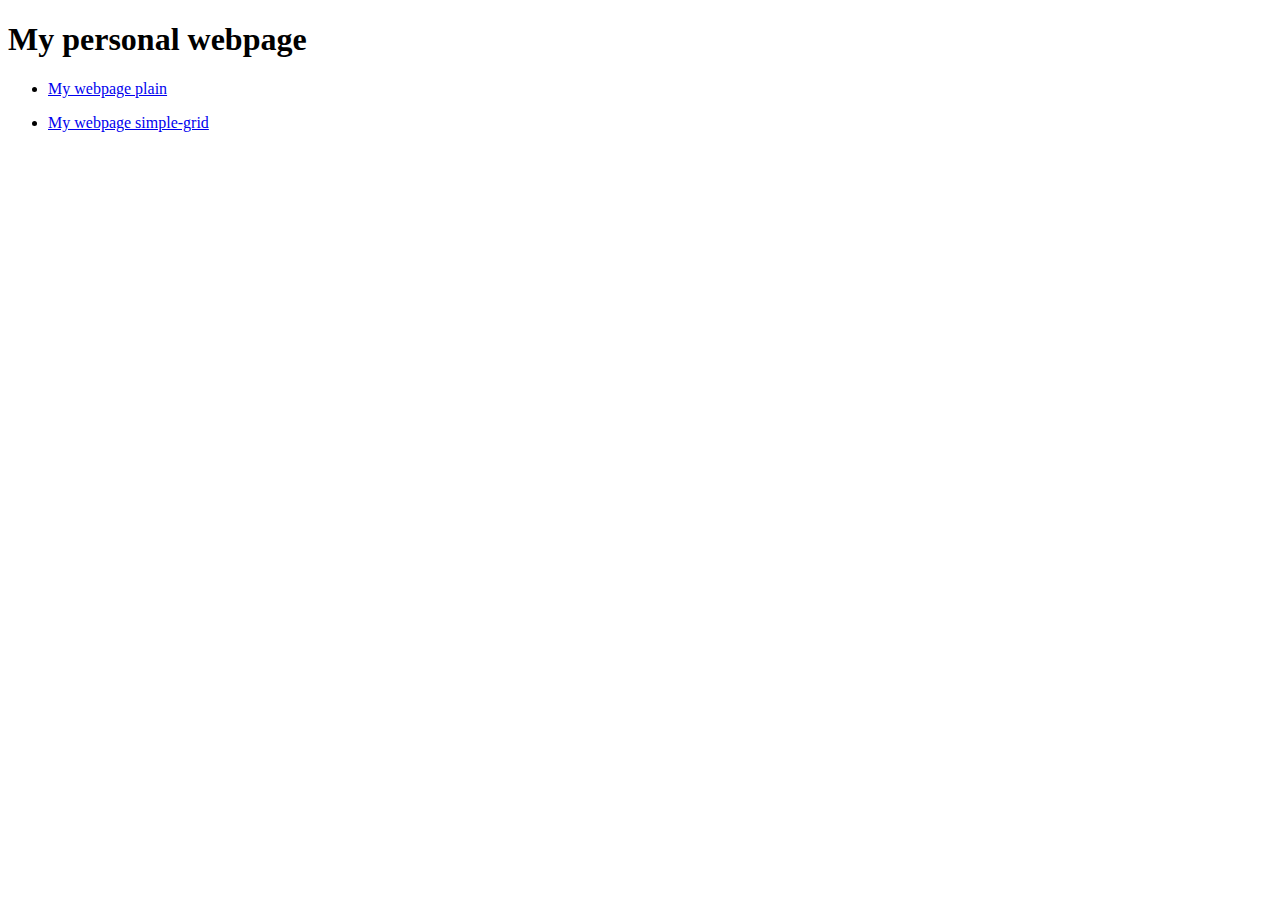
<file: index.html>
<!DOCTYPE html>
<html lang="en">
<head>
    <meta charset="UTF-8">
    <meta name="viewport" content="width=, initial-scale=1.0">
    <title>Document</title>
</head>
<body>
    <h1>My personal webpage</h1>
    <ul>
        <li>
            <p> <a href="my-webpage.html">My webpage plain</a></p>
        </li>
        <li>
            <p> <a href="my-webpage-grid.html">My webpage simple-grid</a></p>
        </li>
    </ul>

</body>
</html>
</file>
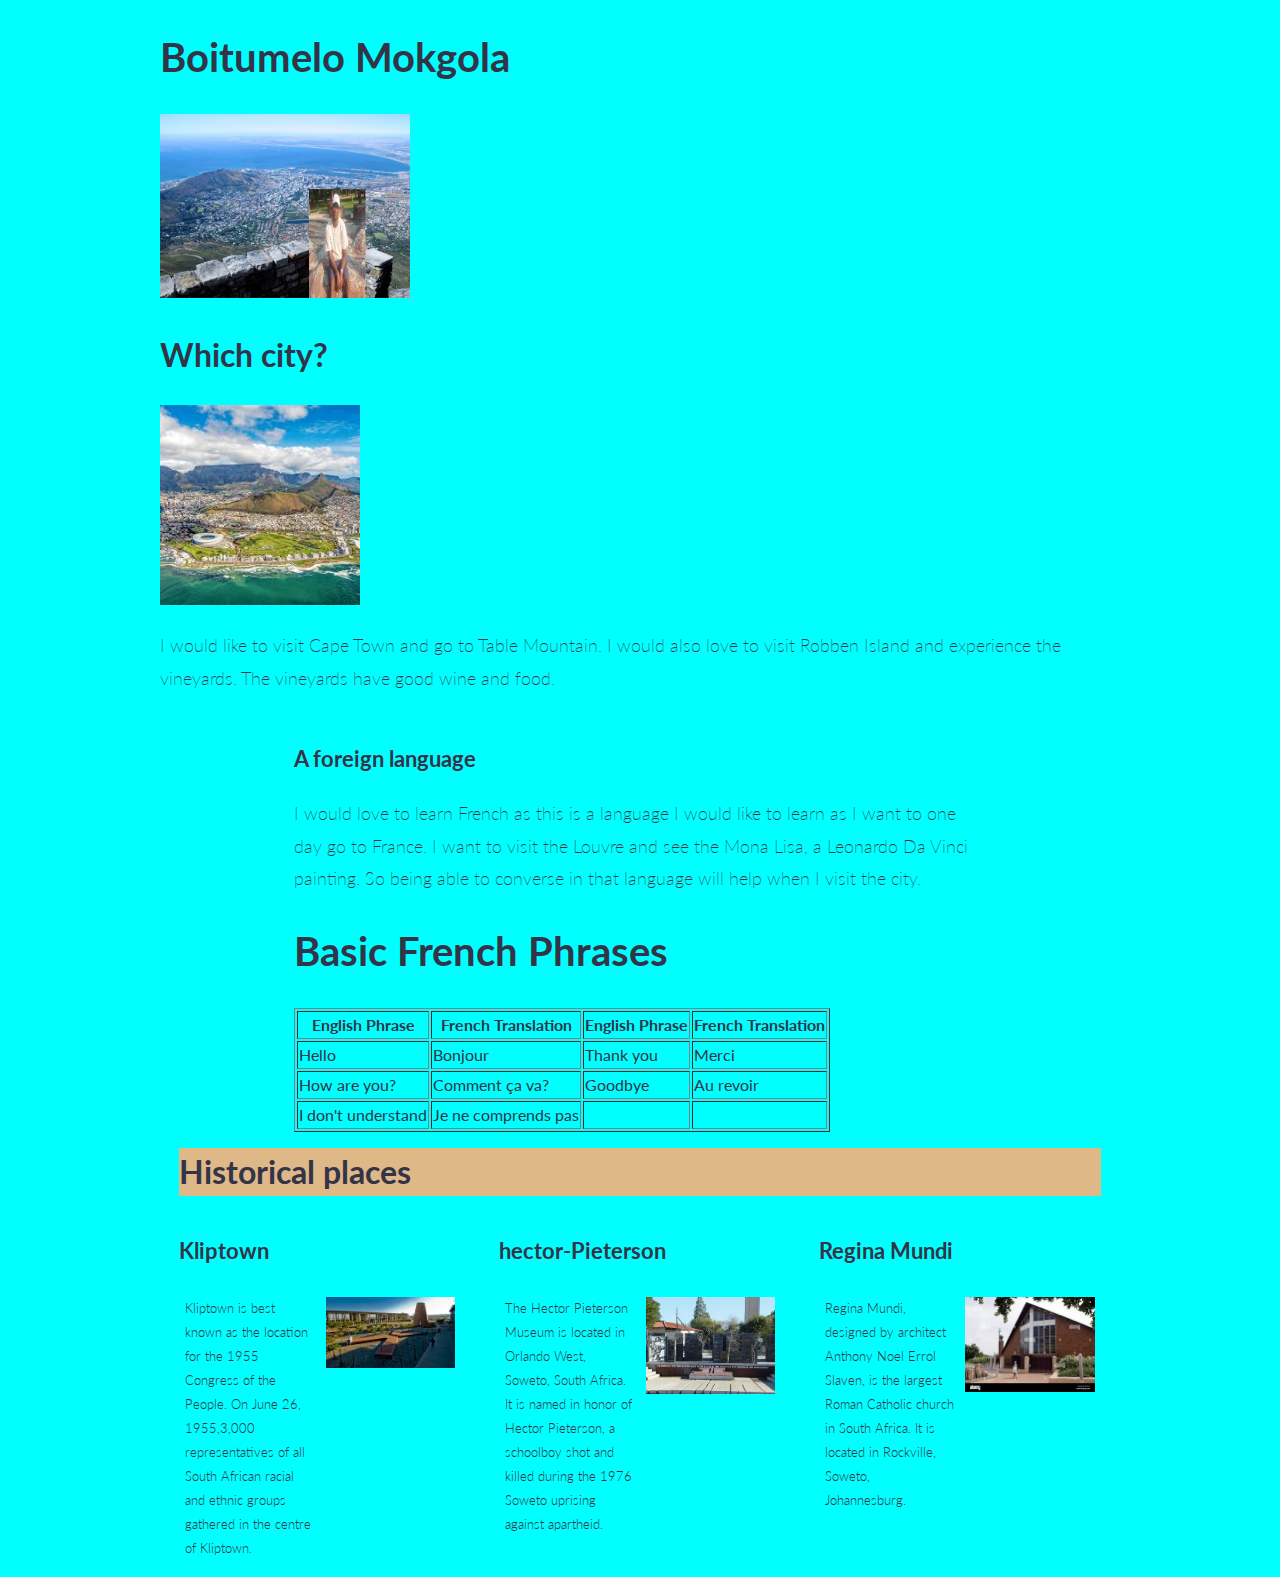
<file: my-webpage-grid.html>
<!DOCTYPE html>
<html lang="en">
<head>
    <meta charset="UTF-8">
    <meta name="viewport" content="width=device-width, initial-scale=1.0">
    <title>Basic Website</title>
    <link rel="stylesheet" href="simple-grid.css">
</head>
<body>
    <style>
        @media(max-width:960px){
            .mid-text{
                float: right ! important;
            }
        }
        body{
            background-color: aqua;
            font-family: Arial, "Helvetica Neue", Helvetica, sans-serif;
        }
    </style>
    <div>
        <div class="container">

        <div class="row"><h1>Boitumelo Mokgola</h1>
            <img src="Boitumelo Mokgola.png" width="250">
        </div>
        <h2>Which city?</h2> 
        <div class="row">
            <div>
                <img src="Cape Town.jpg" width="200">
            </div>
            <div>
                <p>I would like to visit Cape Town and go to Table Mountain. I would also love to visit Robben Island and experience the vineyards. The vineyards have good wine and food.</p>
            </div>
        </div>
        <div class="row">
        <div class="container">
        <div class="col-12">
            <h3>A foreign language</h3>
            <p>I would love to learn French as this is a language I would like to learn as I want to one day go to France. I want to visit the Louvre and see the Mona Lisa, a Leonardo Da Vinci painting. So being able to converse in that language will help when I visit the city.</p>
            <h1>Basic French Phrases</h1>
        
            <table border="1">
                <tr>
                    <th>English Phrase</th>
                    <th>French Translation</th>
                    <th>English Phrase</th>
                    <th>French Translation</th>
                </tr>
                <tr>
                    <td>Hello</td>
                    <td>Bonjour</td>
                    <td>Thank you</td>
                    <td>Merci</td>
                </tr>
                <tr>
                    <td>How are you?</td>
                    <td>Comment ça va?</td>
                    <td>Goodbye</td>
                    <td>Au revoir</td>
                </tr>
                <tr>
                    <td>I don't understand</td>
                    <td>Je ne comprends pas</td>
                    <td></td>
                    <td></td>
                </tr>
            </table>
        </div>
        </div>
                <div class="row">
                    <h2 class="col-12" style="background-color: burlywood;">Historical places</h2>
                    <div>
                        <div class="row">
        
                            <div class="col-4">
                                <h3>Kliptown</h3>
                                <div class="row">
                                    <p class="col-6-sm font-light" style="font-size: smaller;" style="text-align: justify;">Kliptown is best known as the location for the 1955 Congress of the People. On June 26, 1955,3,000 representatives of all South African racial and ethnic groups gathered in the centre of Kliptown.</p>
                                    <img class="col-6-sm" src="Kliptown.jpg">
                                </div>
                            </div>
        
                            <div class="col-4">
                                <h3>hector-Pieterson</h3>
                                <div class="row">
                            <p class="col-6-sm font-light mid-text" style="font-size: smaller;" style="text-align: justify;">The Hector Pieterson Museum is located in Orlando West, Soweto, South Africa. It is named in honor of Hector Pieterson, a schoolboy shot and killed during the 1976 Soweto uprising against apartheid.</p>
                                    <img class="col-6-sm" src="hector-pieterson-museum-3 (1).jpg">
                                </div>
                            </div>
        
                            <div class="col-4">
                                <h3>Regina Mundi</h3>
                                <div class="row">
                                    <p class="col-6-sm font-light" style="font-size: smaller;" style="text-align: justify;">Regina Mundi, designed by architect Anthony Noel Errol Slaven, is the largest Roman Catholic church in South Africa. It is located in Rockville, Soweto, Johannesburg.</p>
                                    <img class="col-6-sm" src="Regina.jpg"">
                                </div>
                            </div>
                        </div>
        
                    </div>
</body>
</html>
</file>
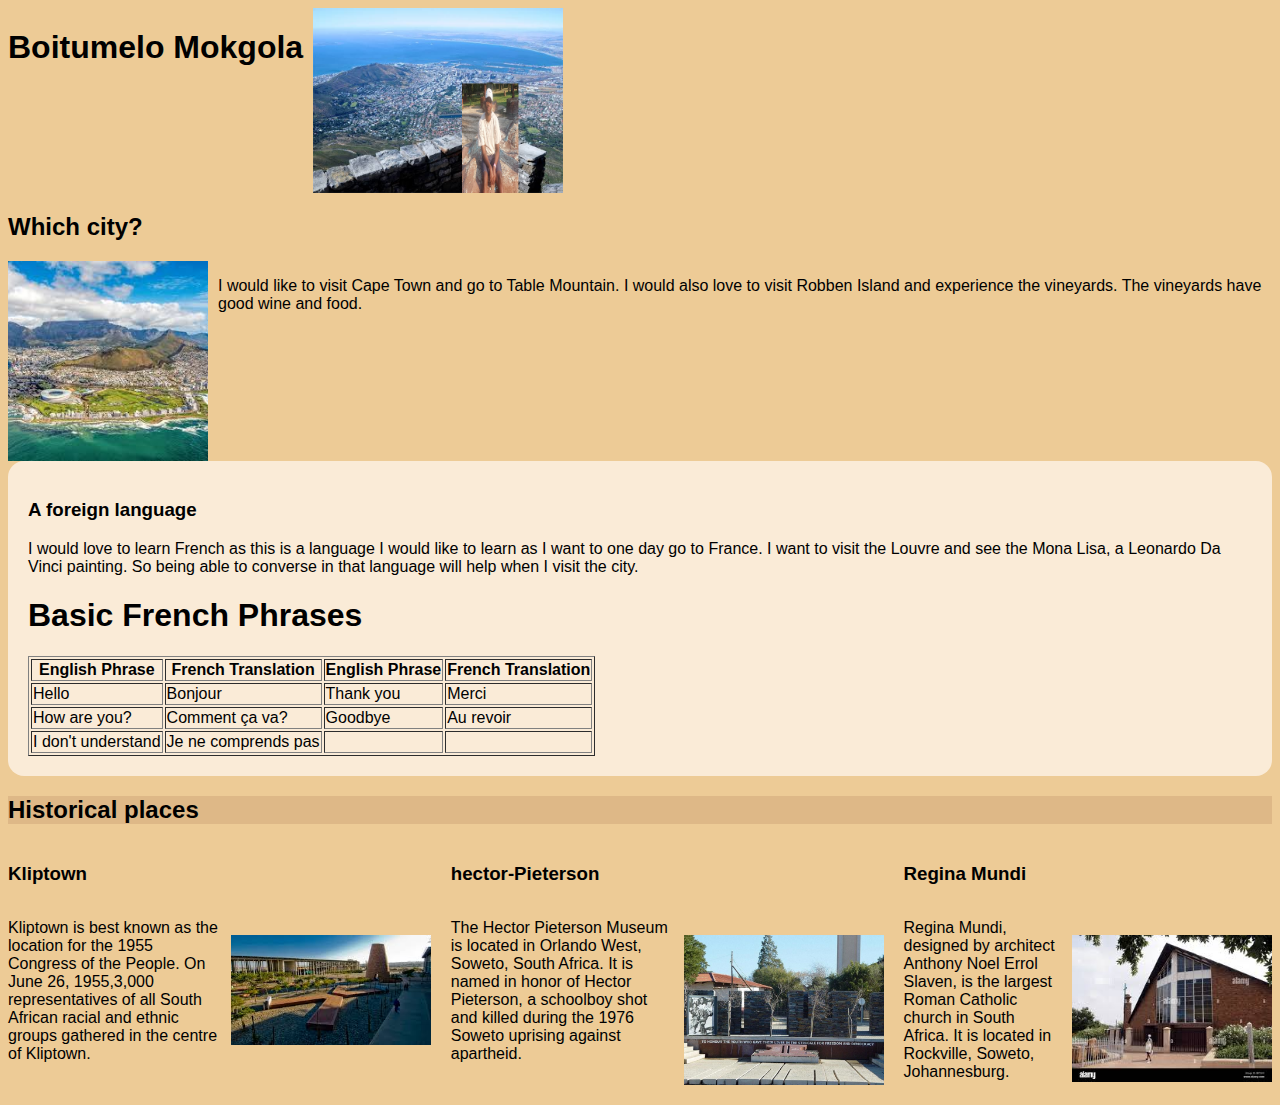
<file: my-webpage.html>
<!DOCTYPE html>
<html lang="en">
<head>
    <meta charset="UTF-8">
    <meta name="viewport" content="width=device-width, initial-scale=1.0">
    <title>Basic Website</title>
    <link rel="stylesheet" href="style.css">
</head>
<body>
    <div>
        <div class="column">
            <h1>Boitumelo Mokgola</h1>
            <img src="Boitumelo Mokgola.png" width="250">
        </div>
        <h2>Which city?</h2> 
        <div class="column">
                <img src="Cape Town.jpg" width="200">
                <p>I would like to visit Cape Town and go to Table Mountain. I would also love to visit Robben Island and experience the vineyards. The vineyards have good wine and food.</p>
            </div>
        </div>
    </div>

    <div>
        <div class="container">
            <h3>A foreign language</h3>
            <p>I would love to learn French as this is a language I would like to learn as I want to one day go to France. I want to visit the Louvre and see the Mona Lisa, a Leonardo Da Vinci painting. So being able to converse in that language will help when I visit the city.</p>
            <h1>Basic French Phrases</h1>
        
            <table border="1">
                <tr>
                    <th>English Phrase</th>
                    <th>French Translation</th>
                    <th>English Phrase</th>
                    <th>French Translation</th>
                </tr>
                <tr>
                    <td>Hello</td>
                    <td>Bonjour</td>
                    <td>Thank you</td>
                    <td>Merci</td>
                </tr>
                <tr>
                    <td>How are you?</td>
                    <td>Comment ça va?</td>
                    <td>Goodbye</td>
                    <td>Au revoir</td>
                </tr>
                <tr>
                    <td>I don't understand</td>
                    <td>Je ne comprends pas</td>
                    <td></td>
                    <td></td>
                </tr>
            </table>
        </div>
        
            <h2 style="background-color: burlywood;">Historical places</h2>
            
            <div class="history">
    
                    <div>
                        <h3>Kliptown</h3>
                        
                        <div class="column" >
                        
                        <p>Kliptown is best known as the location for the 1955 Congress of the People. On June 26, 1955,3,000 representatives of all South African racial and ethnic groups gathered in the centre of Kliptown.</p>
                             <img src="Kliptown.jpg" width="250" class="historyig">
                        
                    </div>  
                    </div>
    
             <div>
                <h3>hector-Pieterson</h3>
                        <div class="column">
                        
                        <p class="mid">The Hector Pieterson Museum is located in Orlando West, Soweto, South Africa. It is named in honor of Hector Pieterson, a schoolboy shot and killed during the 1976 Soweto uprising against apartheid.</p>
                            <img src="hector-pieterson-museum-3 (1).jpg" width="250" class="historyig">
                        </div> 
                            
                    </div>  
    
                    <div>
                        <h3>Regina Mundi</h3>
                        
                        <div class="column">
                        
                        <p>Regina Mundi, designed by architect Anthony Noel Errol Slaven, is the largest Roman Catholic church in South Africa. It is located in Rockville, Soweto, Johannesburg.</p>
                            <img src="Regina.jpg" width="250" class="historyig"> 
                        </div>
                    </div>
                </div>
</body>
</html>
<div>
</file>
<file: simple-grid.css>
/**
*** SIMPLE GRID
*** (C) ZACH COLE 2016
**/

@import url(https://fonts.googleapis.com/css?family=Lato:400,300,300italic,400italic,700,700italic);

/* UNIVERSAL */

html,
body {
  height: 100%;
  width: 100%;
  margin: 0;
  padding: 0;
  left: 0;
  top: 0;
  font-size: 100%;
}

/* ROOT FONT STYLES */

* {
  font-family: 'Lato', Helvetica, sans-serif;
  color: #333447;
  line-height: 1.5;
}

/* TYPOGRAPHY */

h1 {
  font-size: 2.5rem;
}

h2 {
  font-size: 2rem;
}

h3 {
  font-size: 1.375rem;
}

h4 {
  font-size: 1.125rem;
}

h5 {
  font-size: 1rem;
}

h6 {
  font-size: 0.875rem;
}

p {
  font-size: 1.125rem;
  font-weight: 200;
  line-height: 1.8;
}

.font-light {
  font-weight: 300;
}

.font-regular {
  font-weight: 400;
}

.font-heavy {
  font-weight: 700;
}

/* POSITIONING */

.left {
  text-align: left;
}

.right {
  text-align: right;
}

.center {
  text-align: center;
  margin-left: auto;
  margin-right: auto;
}

.justify {
  text-align: justify;
}

/* ==== GRID SYSTEM ==== */

.container {
  width: 90%;
  margin-left: auto;
  margin-right: auto;
}

.row {
  position: relative;
  width: 100%;
}

.row [class^="col"] {
  float: left;
  margin: 0.5rem 2%;
  min-height: 0.125rem;
}

.col-1,
.col-2,
.col-3,
.col-4,
.col-5,
.col-6,
.col-7,
.col-8,
.col-9,
.col-10,
.col-11,
.col-12 {
  width: 96%;
}

.col-1-sm {
  width: 4.33%;
}

.col-2-sm {
  width: 12.66%;
}

.col-3-sm {
  width: 21%;
}

.col-4-sm {
  width: 29.33%;
}

.col-5-sm {
  width: 37.66%;
}

.col-6-sm {
  width: 46%;
}

.col-7-sm {
  width: 54.33%;
}

.col-8-sm {
  width: 62.66%;
}

.col-9-sm {
  width: 71%;
}

.col-10-sm {
  width: 79.33%;
}

.col-11-sm {
  width: 87.66%;
}

.col-12-sm {
  width: 96%;
}

.row::after {
	content: "";
	display: table;
	clear: both;
}

.hidden-sm {
  display: none;
}

@media only screen and (min-width: 33.75em) {  /* 540px */
  .container {
    width: 80%;
  }
}

@media only screen and (min-width: 45em) {  /* 720px */
  .col-1 {
    width: 4.33%;
  }

  .col-2 {
    width: 12.66%;
  }

  .col-3 {
    width: 21%;
  }

  .col-4 {
    width: 29.33%;
  }

  .col-5 {
    width: 37.66%;
  }

  .col-6 {
    width: 46%;
  }

  .col-7 {
    width: 54.33%;
  }

  .col-8 {
    width: 62.66%;
  }

  .col-9 {
    width: 71%;
  }

  .col-10 {
    width: 79.33%;
  }

  .col-11 {
    width: 87.66%;
  }

  .col-12 {
    width: 96%;
  }

  .hidden-sm {
    display: block;
  }
}

@media only screen and (min-width: 60em) { /* 960px */
  .container {
    width: 75%;
    max-width: 60rem;
  }
}
</file>
<file: style.css>
body {
    background-color: #EDCB96;
    font-size: medium;
    font-family: 'Segoe UI', Tahoma, Geneva, Verdana, sans-serif;
}



.container {
    background-color: antiquewhite;
    border-radius: 1em;
    padding: 20px;
    margin-bottom: 20px;
    flex-wrap: wrap;
    justify-content: space-between;
}

.historical {
    display: flex;
    align-items: center;
    margin-bottom: 20px;
}

.historical .text-dev {
    flex: 1;
}

.historical img {
    max-width: 200px;
    margin-left: 20px;
}

.Subjects {
    border: 1em;
    border-radius: 5px solid white;
    display: flex;
}
.item{
    flex:1145%;
}
 /* Media Queries */
@media (min-width: 960px) {
    .subject,
    .lring {
      display: flex;
    }
  
  
    /* Historical Query */
    .history {
      display: flex;
      width: 100%;
      gap: 20px;
  }
  
  .historyig{
    width: 200px;
    align-self: self-start;
    padding-top: 2em;
  }
  
    .column {
      display: flex;
      gap: 10px;
      margin-inline-start: auto;
    }}
    @media (max-width: 960px){
        body{
          width: 90%;
        }
        /* History class */
      .history {
        display: block;
        width: 90%;
      }
      
      .column {
        display: flex;
        gap: 20px;
      }
      
      .historyig{
        width: 200px;
        align-self: self-start;
        padding-top: 2em;
      }
      .mid{
        order: 1;
      }
      }
</file>
